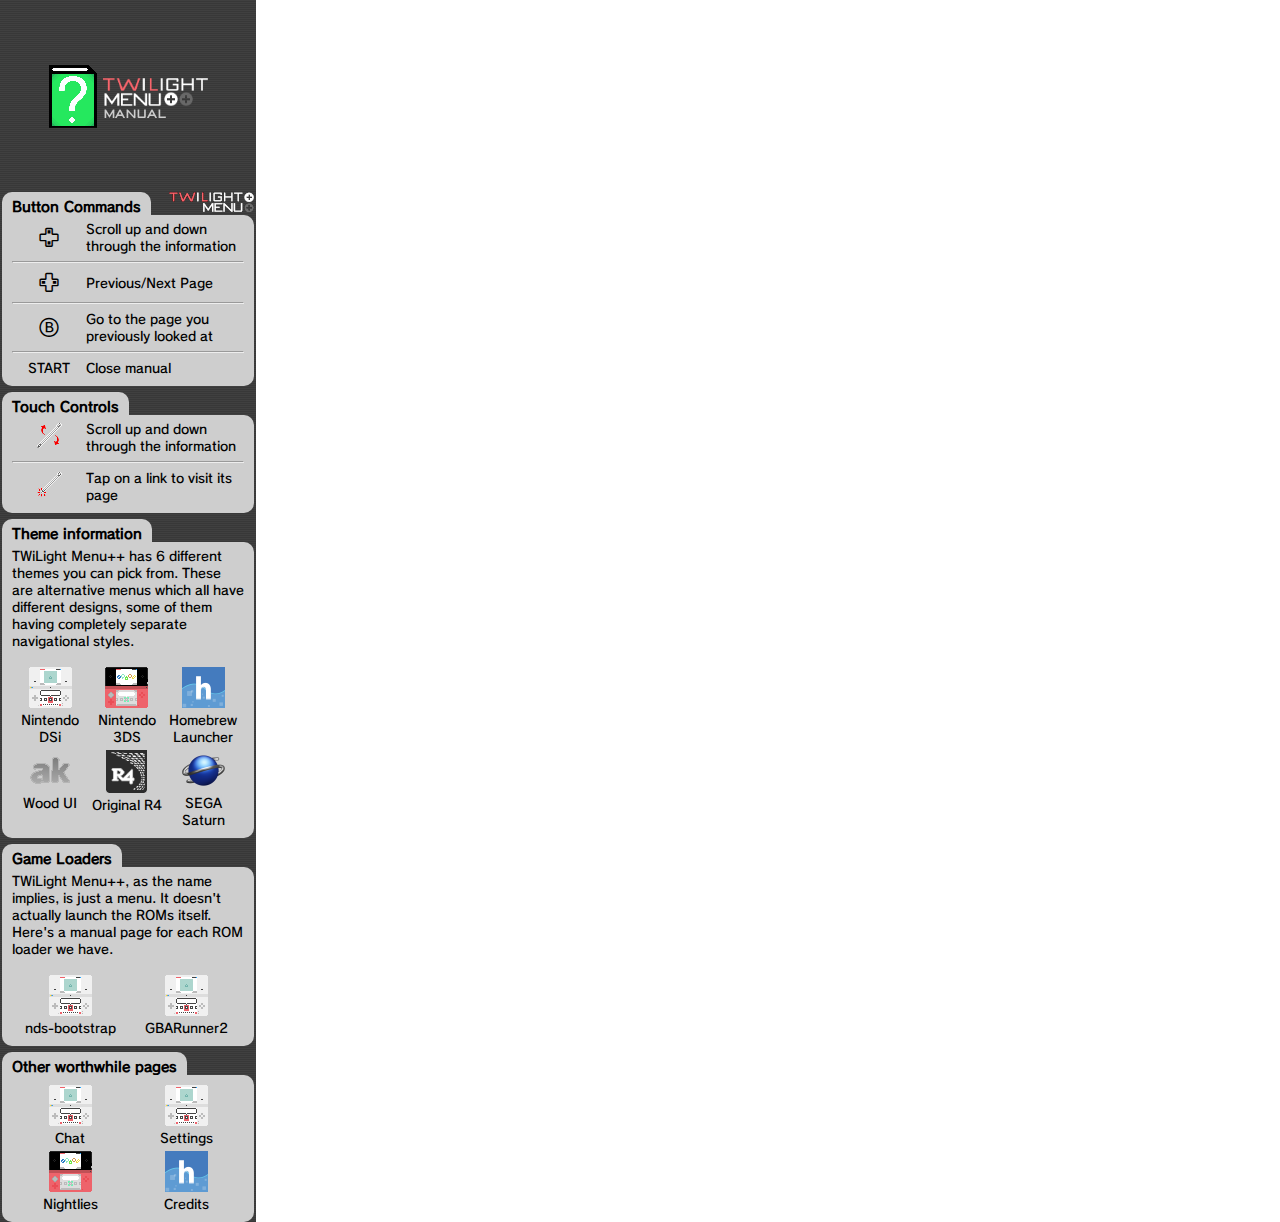
<file: index.html>
<!DOCTYPE html>
<html>
	<head>
		<meta charset="utf-8">
		<title>Home</title>
		<link rel="stylesheet" href="assets/css/layout.css">
		<link rel="stylesheet" href="assets/css/button-hit.css">
	</head>
	<body>
		<div class="ds-size">
			<div class="banner">
				<img src="assets/images/manual-home.png">
			</div>
			<div class="bottom-screen">
				<img class="twilightLogo" src="assets/images/twilight.png">
				<div class="ds-margin">
					<div class="section-title">Button Commands</div>
					<div class="section-body">
						<div class="button-action-group">
							<span class="button-action font upDown"></span>
							<span class="button-action-text">Scroll up and down through the information</span>
						</div>
						<hr>
						<div class="button-action-group">
							<span class="button-action font leftRight"></span>
							<span class="button-action-text">Previous/Next Page</span>
						</div>
						<hr>
						<div class="button-action-group">
							<span class="button-action font buttonB"></span>
							<span class="button-action-text">Go to the page you previously looked at</span>
						</div>
						<hr>
						<div class="button-action-group">
							<span class="button-action">START</span>
							<span class="button-action-text">Close manual</span>
						</div>
					</div>

					<div class="section-title">Touch Controls</div>
					<div class="section-body">
						<div class="button-action-group">
							<span class="button-action"><img src="assets/images/up_down.png"></span>
							<span class="button-action-text">Scroll up and down through the information</span>
						</div>
						<hr>
						<div class="button-action-group">
							<span class="button-action"><img src="assets/images/tap.png"></span>
							<span class="button-action-text">Tap on a link to visit its page</span>
						</div>
					</div>

					<div class="section-title">Theme information</div>
					<div class="section-body">
						<p>TWiLight Menu++ has 6 different themes you can pick from. These are alternative menus which all have different designs, some of them having completely separate navigational styles.</p>
						<div class="grid-container-3">
							<div class="grid-item">
								<img src="assets/images/dsicon.png"><br>
								Nintendo DSi
							</div>
							<div class="grid-item">
								<img src="assets/images/3dsicon.png"><br>
								Nintendo 3DS
							</div>
							<div class="grid-item">
								<img src="assets/images/hblicon.png"><br>
								Homebrew Launcher
							</div>
							<div class="grid-item">
								<img src="assets/images/akicon.png"><br>
								Wood UI
							</div>
							<div class="grid-item">
								<img src="assets/images/r4icon.png"><br>
								Original R4
							</div>
							<div class="grid-item">
								<img src="assets/images/saturnLogo.png"><br>
								SEGA Saturn
							</div>
						  </div>
					</div>

					<div class="section-title">Game Loaders</div>
					<div class="section-body">
						<p>TWiLight Menu++, as the name implies, is just a menu. It doesn't actually launch the ROMs itself. Here's a manual page for each ROM loader we have.</p>
						<div class="grid-container-2">
							<div class="grid-item">
								<img src="assets/images/dsicon.png"><br>
								nds-bootstrap
							</div>
							<div class="grid-item">
								<img src="assets/images/dsicon.png"><br>
								GBARunner2
							</div>
						</div>
					</div>

					<div class="section-title">Other worthwhile pages</div>
					<div class="section-body">
						<div class="grid-container-2">
							<div class="grid-item">
								<img src="assets/images/dsicon.png"><br>
								Chat
							</div>
							<div class="grid-item">
								<img src="assets/images/dsicon.png"><br>
								Settings
							</div>
							<div class="grid-item">
								<img src="assets/images/3dsicon.png"><br>
								Nightlies
							</div>
							<div class="grid-item">
								<img src="assets/images/hblicon.png"><br>
								Credits
							</div>
						</div>
					</div>
				</div>
			</div>
		</div>
	</body>
</html>
</file>
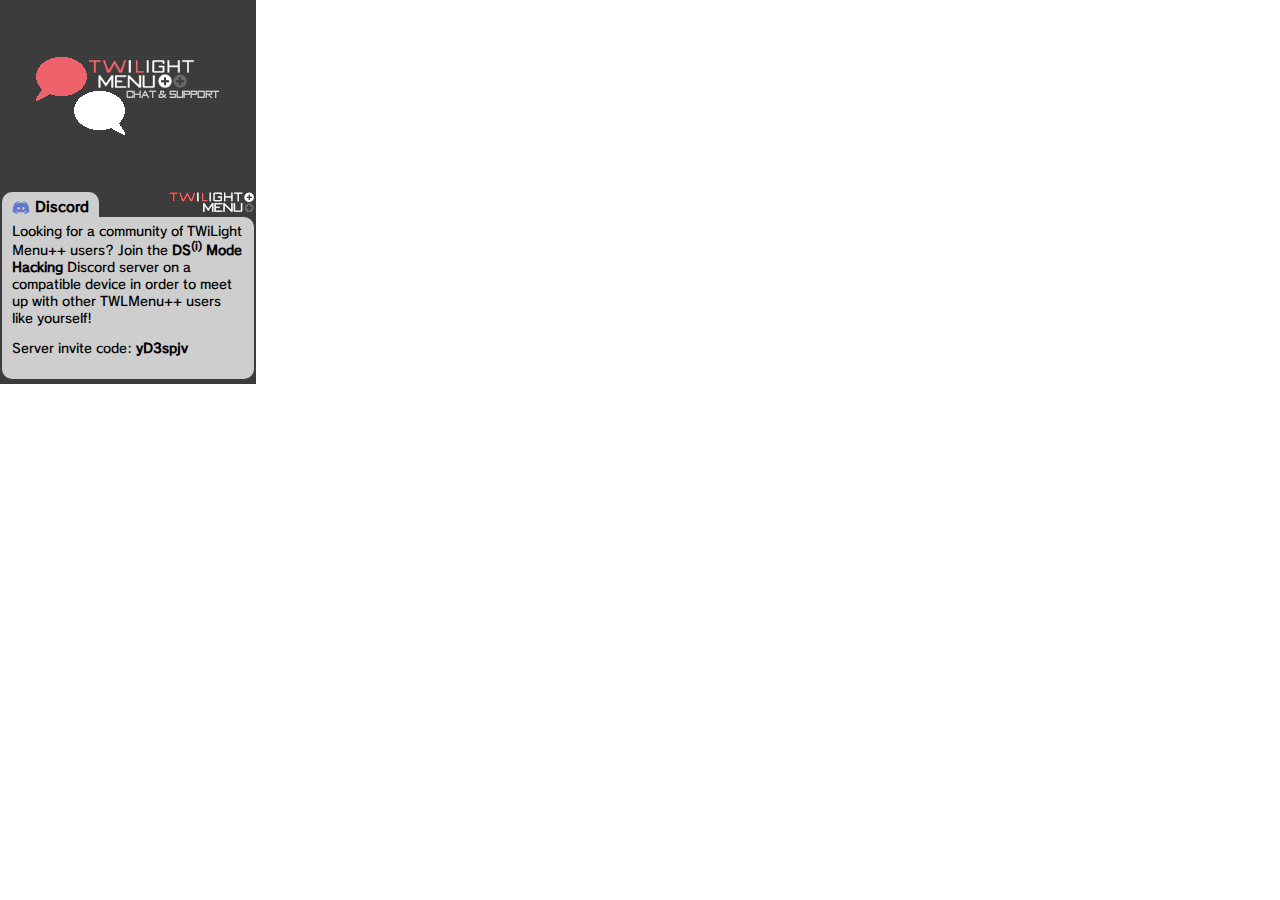
<file: chat.html>
<!DOCTYPE html>
<html>
	<head>
		<meta charset="utf-8">
		<title>Support</title>
		<link rel="stylesheet" href="/assets/css/layout.css">
		<link rel="stylesheet" href="/assets/css/button-hit.css">
	</head>
	<body>
		<div class="ds-size">
			<div class="banner">
				<img src="/assets/images/chat-xcf.png">
			</div>
			<div class="bottom-screen">
				<img class="twilightLogo" src="/assets/images/twilight.png">
				<div class="ds-margin">
					<div class="section-title">
						<svg fill="#6178C9" xmlns="http://www.w3.org/2000/svg" viewBox="0 0 50 50" width="18px" height="18px" style="vertical-align:middle;">
							<path d="M 41.625 10.769531 C 37.644531 7.566406 31.347656 7.023438 31.078125 7.003906 C 30.660156 6.96875 30.261719 7.203125 30.089844 7.589844 C 30.074219 7.613281 29.9375 7.929688 29.785156 8.421875 C 32.417969 8.867188 35.652344 9.761719 38.578125 11.578125 C 39.046875 11.867188 39.191406 12.484375 38.902344 12.953125 C 38.710938 13.261719 38.386719 13.429688 38.050781 13.429688 C 37.871094 13.429688 37.6875 13.378906 37.523438 13.277344 C 32.492188 10.15625 26.210938 10 25 10 C 23.789063 10 17.503906 10.15625 12.476563 13.277344 C 12.007813 13.570313 11.390625 13.425781 11.101563 12.957031 C 10.808594 12.484375 10.953125 11.871094 11.421875 11.578125 C 14.347656 9.765625 17.582031 8.867188 20.214844 8.425781 C 20.0625 7.929688 19.925781 7.617188 19.914063 7.589844 C 19.738281 7.203125 19.34375 6.960938 18.921875 7.003906 C 18.652344 7.023438 12.355469 7.566406 8.320313 10.8125 C 6.214844 12.761719 2 24.152344 2 34 C 2 34.175781 2.046875 34.34375 2.132813 34.496094 C 5.039063 39.605469 12.972656 40.941406 14.78125 41 C 14.789063 41 14.800781 41 14.8125 41 C 15.132813 41 15.433594 40.847656 15.621094 40.589844 L 17.449219 38.074219 C 12.515625 36.800781 9.996094 34.636719 9.851563 34.507813 C 9.4375 34.144531 9.398438 33.511719 9.765625 33.097656 C 10.128906 32.683594 10.761719 32.644531 11.175781 33.007813 C 11.234375 33.0625 15.875 37 25 37 C 34.140625 37 38.78125 33.046875 38.828125 33.007813 C 39.242188 32.648438 39.871094 32.683594 40.238281 33.101563 C 40.601563 33.515625 40.5625 34.144531 40.148438 34.507813 C 40.003906 34.636719 37.484375 36.800781 32.550781 38.074219 L 34.378906 40.589844 C 34.566406 40.847656 34.867188 41 35.1875 41 C 35.199219 41 35.210938 41 35.21875 41 C 37.027344 40.941406 44.960938 39.605469 47.867188 34.496094 C 47.953125 34.34375 48 34.175781 48 34 C 48 24.152344 43.785156 12.761719 41.625 10.769531 Z M 18.5 30 C 16.566406 30 15 28.210938 15 26 C 15 23.789063 16.566406 22 18.5 22 C 20.433594 22 22 23.789063 22 26 C 22 28.210938 20.433594 30 18.5 30 Z M 31.5 30 C 29.566406 30 28 28.210938 28 26 C 28 23.789063 29.566406 22 31.5 22 C 33.433594 22 35 23.789063 35 26 C 35 28.210938 33.433594 30 31.5 30 Z"/>
						</svg> 
						Discord</div>
					<div class="section-body">
						<p>Looking for a community of TWiLight Menu++ users? Join the <b>DS<sup>(i)</sup> Mode Hacking</b> Discord server on a compatible device in order to meet up with other TWLMenu++ users like yourself!</p>
						<p>Server invite code: <b>yD3spjv</b></p>
					</div>
				</div>
			</div>
		</div>
	</body>
</html>
</file>
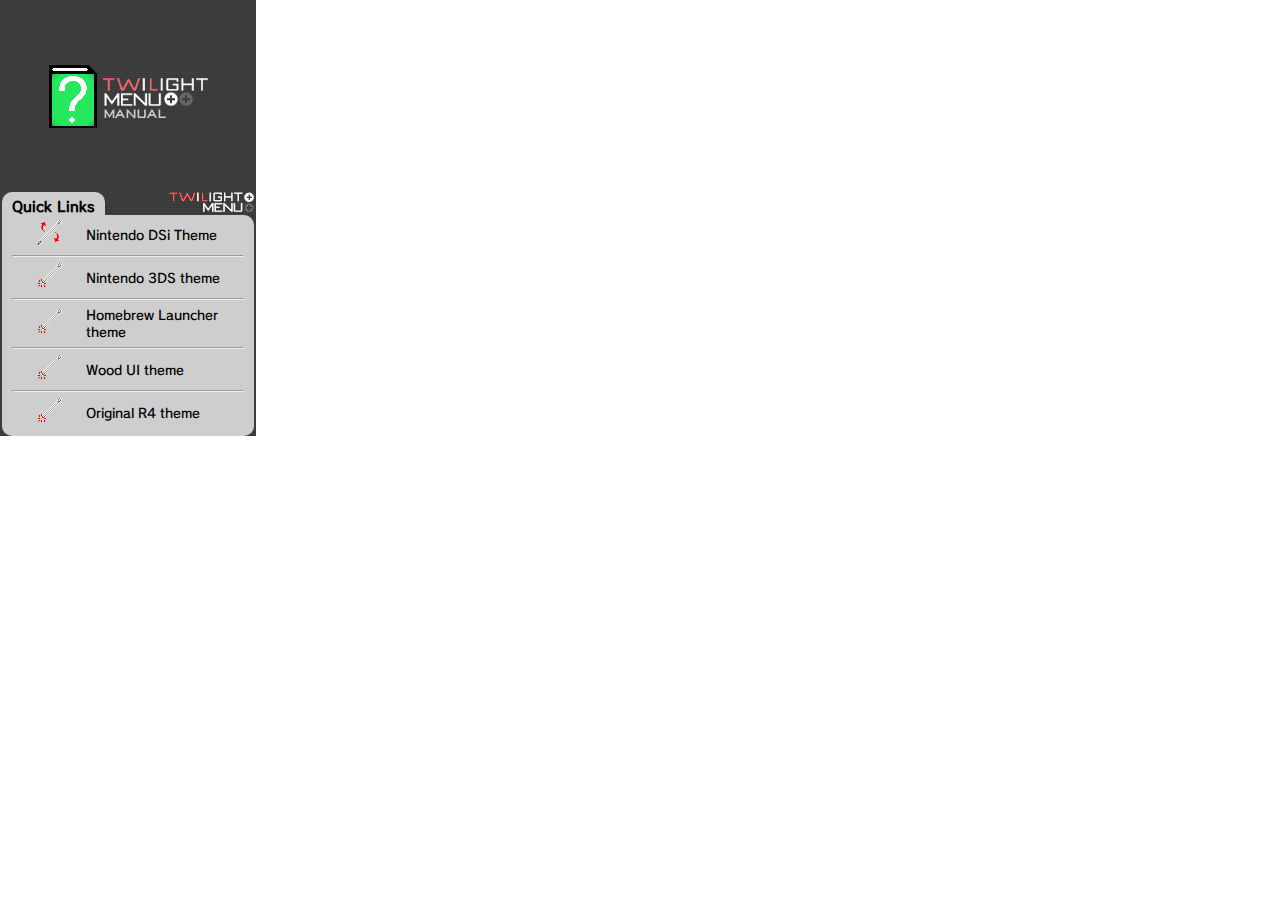
<file: quicklinks.html>
<!DOCTYPE html>
<html>
	<head>
		<meta charset="utf-8">
		<title>Quick Pages</title>
		<link rel="stylesheet" href="assets/css/layout.css">
		<link rel="stylesheet" href="assets/css/button-hit.css">
	</head>
	<body>
		<div class="ds-size">
			<div class="banner">
				<img src="assets/images/manual-home.png">
			</div>
			<div class="bottom-screen">
				<img class="twilightLogo" src="assets/images/twilight.png">
				<div class="ds-margin">
					<div class="section-title">Quick Links</div>
					<div class="section-body">
						<div class="button-action-group">
							<span class="button-action"><img src="assets/images/up_down.png"></span>
							<span class="button-action-text">Nintendo DSi Theme</span>
						</div>
						<hr>
						<div class="button-action-group">
							<span class="button-action"><img src="assets/images/tap.png"></span>
							<span class="button-action-text">Nintendo 3DS theme</span>
						</div>
						<hr>
						<div class="button-action-group">
							<span class="button-action"><img src="assets/images/tap.png"></span>
							<span class="button-action-text">Homebrew Launcher theme</span>
						</div>
						<hr>
						<div class="button-action-group">
							<span class="button-action"><img src="assets/images/tap.png"></span>
							<span class="button-action-text">Wood UI theme</span>
						</div>
						<hr>
						<div class="button-action-group">
							<span class="button-action"><img src="assets/images/tap.png"></span>
							<span class="button-action-text">Original R4 theme</span>
						</div>
					</div>
				</div>
			</div>
		</div>
	</body>
</html>
</file>
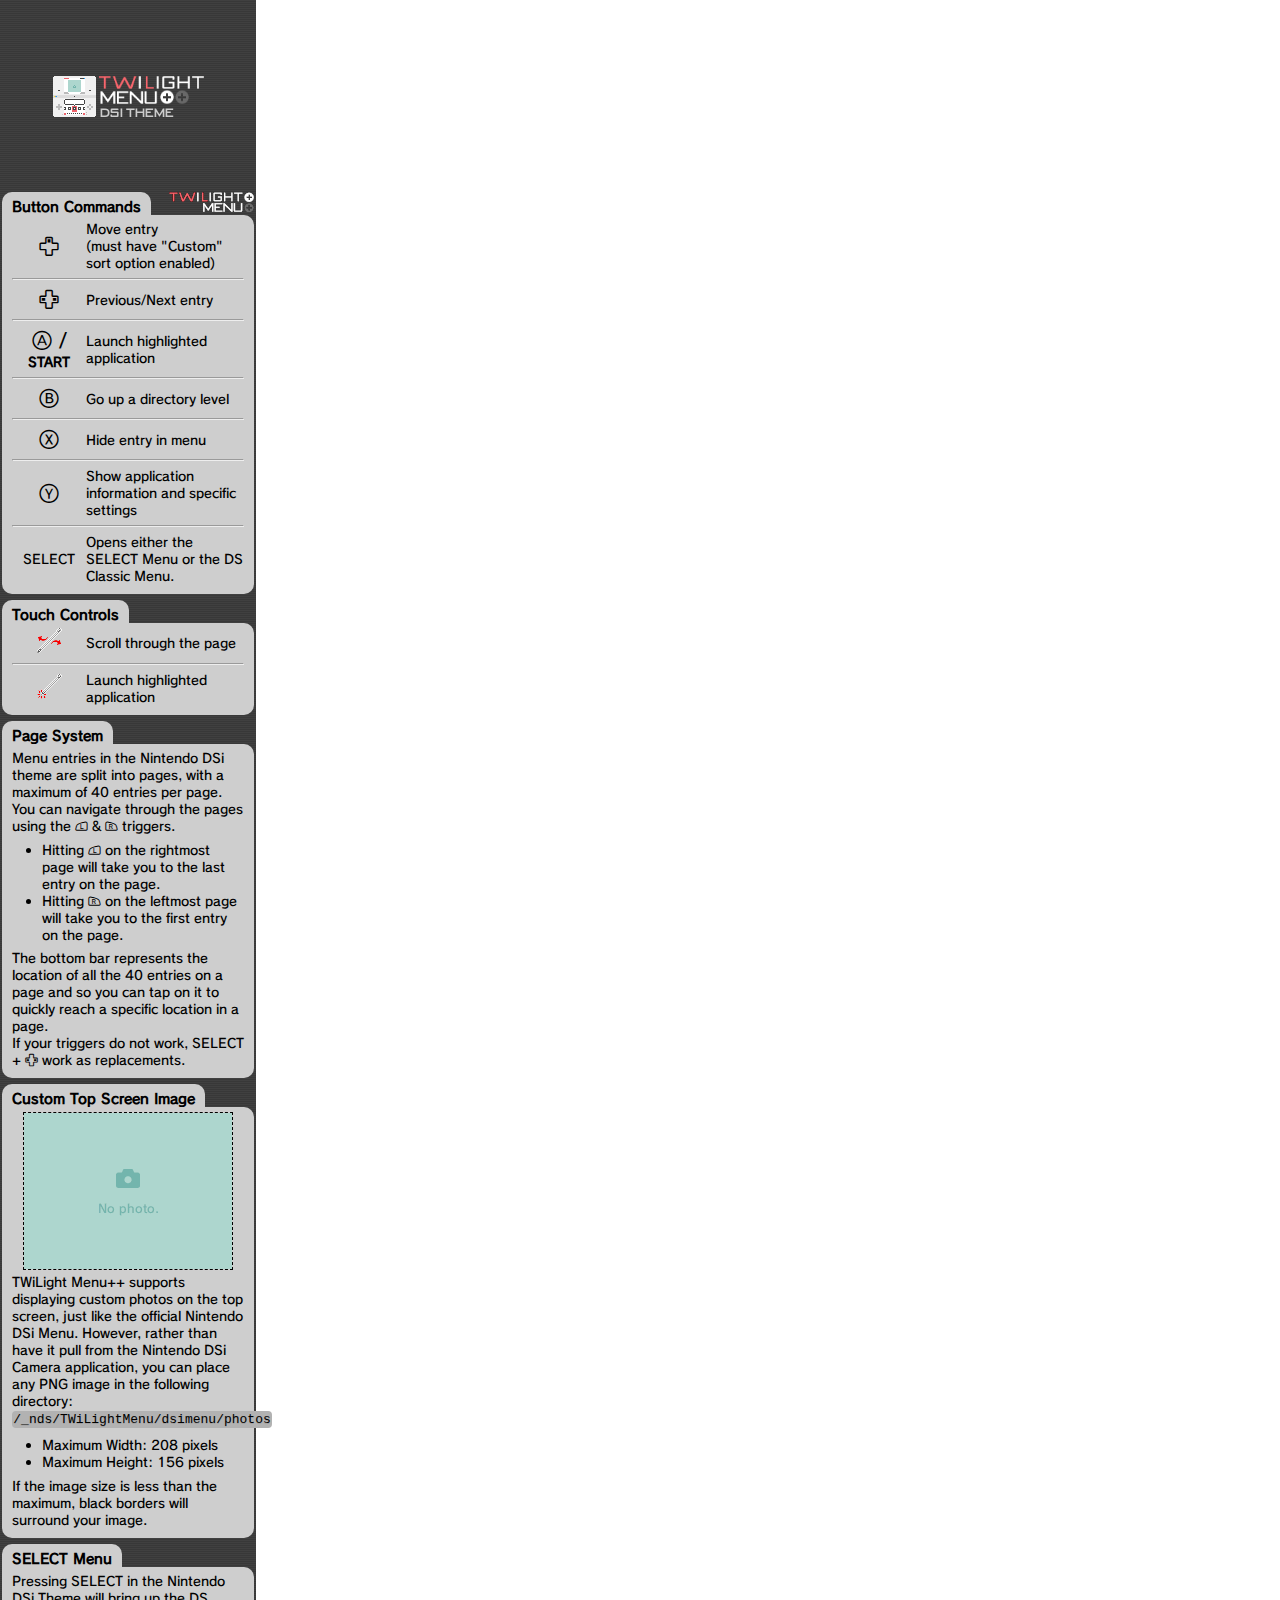
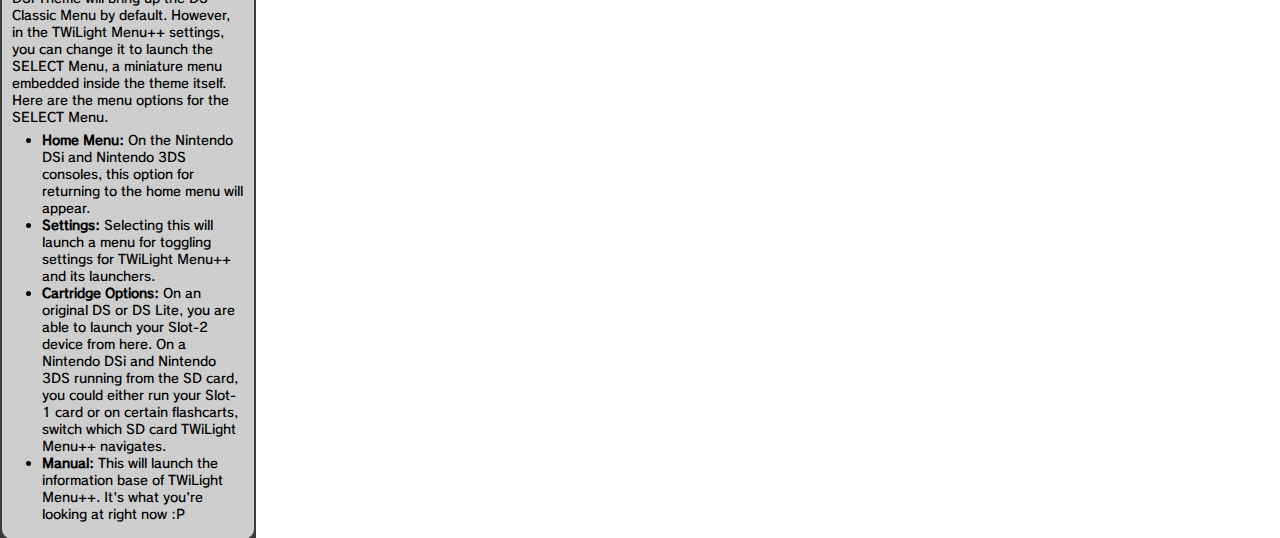
<file: themes/dsi.html>
<!DOCTYPE html>
<html>
	<head>
		<meta charset="utf-8">
		<title>Home</title>
		<link rel="stylesheet" href="/assets/css/layout.css">
		<link rel="stylesheet" href="/assets/css/button-hit.css">
	</head>
	<body>
		<div class="ds-size">
			<div class="banner">
				<img src="/assets/images/dsi-theme.png">
			</div>
			<div class="bottom-screen">
				<img class="twilightLogo" src="/assets/images/twilight.png">
				<div class="ds-margin">
					<div class="section-title">Button Commands</div>
					<div class="section-body">
						<div class="button-action-group">
							<span class="button-action font dpadUP"></span>
							<span class="button-action-text">Move entry<br>(must have "Custom" sort option enabled)</span>
						</div>
						<hr>
						<div class="button-action-group">
							<span class="button-action font leftRight"></span>
							<span class="button-action-text">Previous/Next entry</span>
						</div>
						<hr>
						<div class="button-action-group">
							<span class="button-action"><span class="font buttonA"> /</span> <b>START</b></span>
							<span class="button-action-text">Launch highlighted application</span>
						</div>
						<hr>
						<div class="button-action-group">
							<span class="button-action font buttonB"></span>
							<span class="button-action-text">Go up a directory level</span>
						</div>
						<hr>
						<div class="button-action-group">
							<span class="button-action font buttonX"></span>
							<span class="button-action-text">Hide entry in menu</span>
						</div>
						<hr>
						<div class="button-action-group">
							<span class="button-action font buttonY"></span>
							<span class="button-action-text">Show application information and specific settings</span>
						</div>
						<hr>
						<div class="button-action-group">
							<span class="button-action">SELECT</span>
							<span class="button-action-text">Opens either the SELECT Menu or the DS Classic Menu.</span>
						</div>
					</div>

					<div class="section-title">Touch Controls</div>
					<div class="section-body">
						<div class="button-action-group">
							<span class="button-action"><img src="/assets/images/left_right.png"></span>
							<span class="button-action-text">Scroll through the page</span>
						</div>
						<hr>
						<div class="button-action-group">
							<span class="button-action"><img src="/assets/images/tap.png"></span>
							<span class="button-action-text">Launch highlighted application</span>
						</div>
						<!--
							<hr>
							If you have the sorting option set to "Custom", dragging the icon to the top would allow you to move it.
						-->
					</div>

					<div class="section-title">Page System</div>
					<div class="section-body">
						Menu entries in the Nintendo DSi theme are split into pages, with a maximum of 40 entries per page. You can navigate through the pages using the <span class="font buttonL"></span> & <span class="font buttonR"></span> triggers.
						<ul>
							<li>Hitting <span class="font buttonL"></span> on the rightmost page will take you to the last entry on the page.</li>
							<li>Hitting <span class="font buttonR"></span> on the leftmost page will take you to the first entry on the page.</li>
						</ul>
						The bottom bar represents the location of all the 40 entries on a page and so you can tap on it to quickly reach a specific location in a page.<br>
						If your triggers do not work, SELECT + <span class="font leftRight"></span> work as replacements.
					</div>

					<div class="section-title">Custom Top Screen Image</div>
					<div class="section-body">
						<div style="text-align: center;"><img style="border-color: black; border-width: 1px; border-style: dashed;" src="/assets/images/photo_default.png"></div>
						TWiLight Menu++ supports displaying custom photos on the top screen, just like the official Nintendo DSi Menu. However, rather than have it pull from the Nintendo DSi Camera application, you can place any PNG image in the following directory: <code class="language-plaintext">/_nds/TWiLightMenu/dsimenu/photos</code>
						<ul>
							<li>Maximum Width: 208 pixels</li>
							<li>Maximum Height: 156 pixels</li>
						</ul>
						If the image size is less than the maximum, black borders will surround your image.
					</div>

					<div class="section-title">SELECT Menu</div>
					<div class="section-body">
						Pressing SELECT in the Nintendo DSi Theme will bring up the DS Classic Menu by default. However, in the TWiLight Menu++ settings, you can change it to launch the SELECT Menu, a miniature menu embedded inside the theme itself. Here are the menu options for the SELECT Menu.
						<ul>
							<li><b>Home Menu:</b> On the Nintendo DSi and Nintendo 3DS consoles, this option for returning to the home menu will appear.</li>
							<li><b>Settings:</b> Selecting this will launch a menu for toggling settings for TWiLight Menu++ and its launchers.</li>
							<li><b>Cartridge Options:</b> On an original DS or DS Lite, you are able to launch your Slot-2 device from here. On a Nintendo DSi and Nintendo 3DS running from the SD card, you could either run your Slot-1 card or on certain flashcarts, switch which SD card TWiLight Menu++ navigates.</li>
							<li><b>Manual:</b> This will launch the information base of TWiLight Menu++. It's what you're looking at right now :P</li>
						</ul>
					</div>
				</div>
			</div>
		</div>
	</body>
</html>
</file>
<file: assets/css/layout.css>
@font-face {
	font-family: 'nintendo_ntlg-db_001regular';
	src: url('../font/nintendo_NTLG-DB.ttf') format('truetype');
	font-weight: normal;
	font-style: normal;
}

body {
	margin: 0;
	font-family: 'nintendo_ntlg-db_001regular', 'Arial', serif;
	font-size: 13px;
}
.ds-size {
	width: 256px;
	min-height: 384px;
	background: repeating-linear-gradient(to bottom, #404040, #404040 1px, #383838 1px, #383838 2px);
}
.banner {
	display: flex;
	justify-content: center;
	align-items: center;
	height: 192px;
}
.ds-margin {
	margin: 0 2px;
	text-align: left;
}
.section-title {
	font-size: 14px;
	font-weight: bold;
	background-color: #cecece;
	border-radius: 10px 10px 0 0;
	width: fit-content;
	margin-bottom: 0;
	padding: 5px 10px 0 10px;
}
.section-body {
	background-color: #cecece;
	border-radius: 0 10px 10px 10px;
	padding: 5px 10px 10px 10px;
}
.section-body:not(:last-child) {
	margin-bottom: 6px;
}
.twilightLogo {
	float: right;
	margin-right: 2px;
}
.button-action-group {
	display: flex;
	justify-content: center;
	align-items: center;
}
.button-action-text {
	flex-basis: 68%;
	flex-grow: 0;
}
.button-action {
	flex-basis: 32%;
	flex-grow: 0;
	text-align: center;
}
.button-action.font, .button-action .font {
	font-size: 20px;
}

.grid-container-3 {
	display: grid;
	grid-template-columns: 33% 33% 33%;
}
.grid-container-2 {
	display: grid;
	grid-template-columns: 50% 50%;
  }
  .grid-item {
	text-align: center;
	margin-top: 5px;
  }

p {
	margin-block-start: 0;
	margin-inline-start: 0;
}

.section-title-icon {
	height: 16px;
	vertical-align:middle;
}

.small-height-br {
	display: block; /* makes it have a width */
	content: ""; /* clears default height */
	margin-top: 7px; /* change this to whatever height you want it */
}

code[class*="language-"], pre[class*="language-"] {
    background: none;
    text-shadow: 0 1px #A1A1A1;
    font-family: Consolas, Monaco, 'Andale Mono', 'Ubuntu Mono', monospace;
    font-size: 1em;
    text-align: left;
    white-space: pre;
    word-spacing: normal;
    word-break: normal;
    word-wrap: normal;
    line-height: 1.5;
    -moz-tab-size: 4;
    -o-tab-size: 4;
    tab-size: 4;
    -webkit-hyphens: none;
    -moz-hyphens: none;
    -ms-hyphens: none;
    hyphens: none;
}

:not(pre) > code[class*="language-"], pre[class*="language-"] {
    background-color: #B2B2B2;
}

:not(pre) > code[class*="language-"] {
    padding: .1em;
    border-radius: .3em;
    white-space: normal;
}

ul {
	padding-inline-start: 30px;
	margin-block-start: 0.5em;
	margin-block-end: 0.5em;
}

ul.bottom-of-section {
	margin-block-end: 0;
}
</file>
<file: assets/css/button-hit.css>
.leftRight:before {
	content: "\E07E";
}
.upDown:before {
	content: "\E07D";
}
.buttonA:before {
	content: "\E000";
}
.buttonB:before {
	content: "\E001";
}
.buttonX:before {
	content: "\E002";
}
.buttonY:before {
	content: "\E003";
}
.buttonL:before {
	content: "\E083";
}
.buttonR:before {
	content: "\E084";
}
.dpadUP:before {
	content: "\E079";
}
</file>
